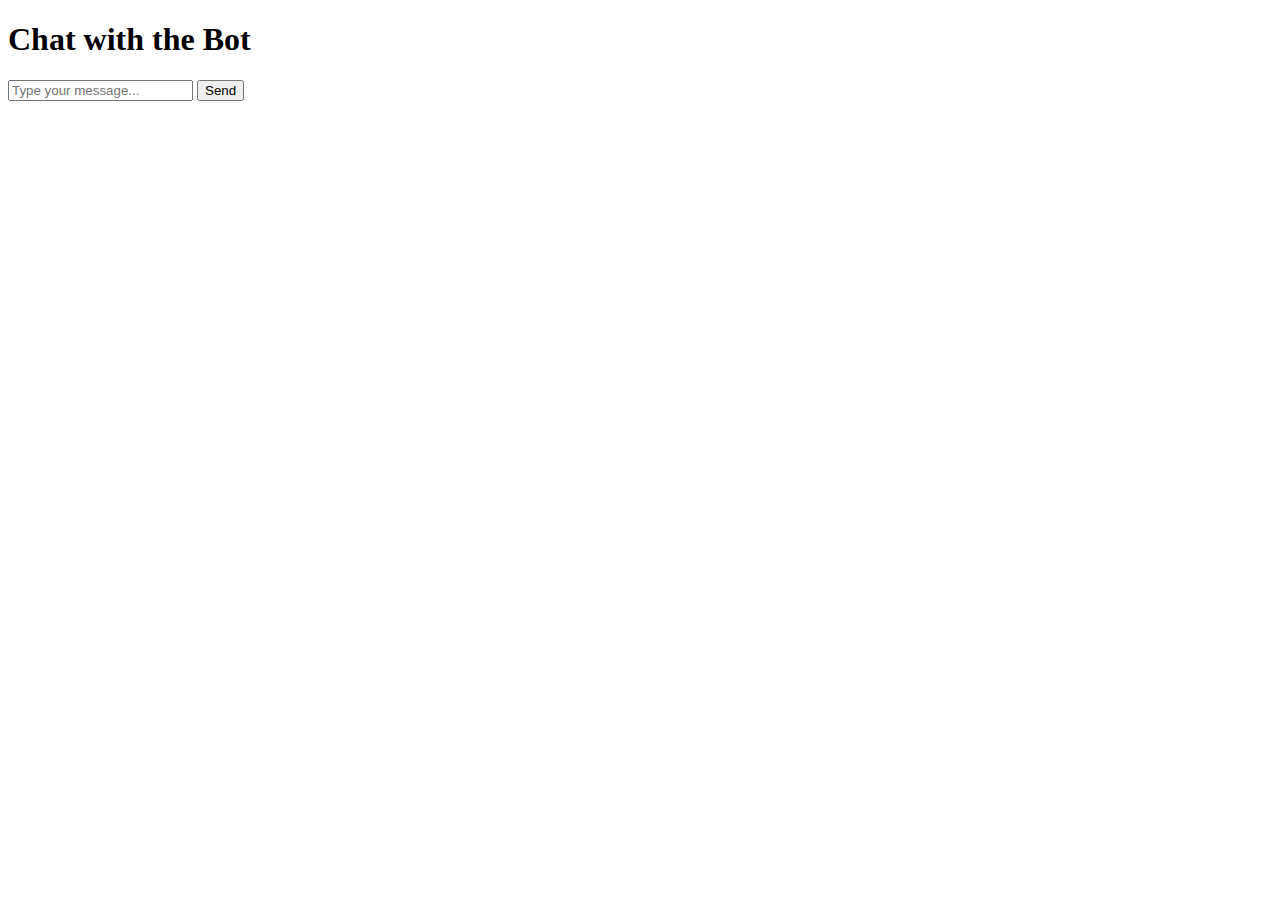
<file: src/website/main/templates/main/chatbot.html>
<!DOCTYPE html>
<html lang="en">
<head>
  <meta charset="UTF-8">
  <title>Chatbot</title>
</head>
<body>
  <h1>Chat with the Bot</h1>
  <div id="chat-box"></div>
  <form id="chat-form">
    <input type="text" id="user-input" autocomplete="off" placeholder="Type your message..." required>
    <button type="submit">Send</button>
  </form>
  <script>
    const chatBox = document.getElementById('chat-box');
    const chatForm = document.getElementById('chat-form');
    const userInput = document.getElementById('user-input');

    chatForm.addEventListener('submit', async (e) => {
      e.preventDefault();
      const message = userInput.value;
      chatBox.innerHTML += `<div><strong>You:</strong> ${message}</div>`;
      userInput.value = '';

      // Send POST request to your Django API
      const response = await fetch('/api/chat/', {
        method: 'POST',
        headers: {'Content-Type': 'application/json'},
        body: JSON.stringify({message: message})
      });
      const data = await response.json();
      chatBox.innerHTML += `<div><strong>Bot:</strong> ${data.response}</div>`;
      chatBox.scrollTop = chatBox.scrollHeight;
    });
  </script>
</body>
</html>
</file>
